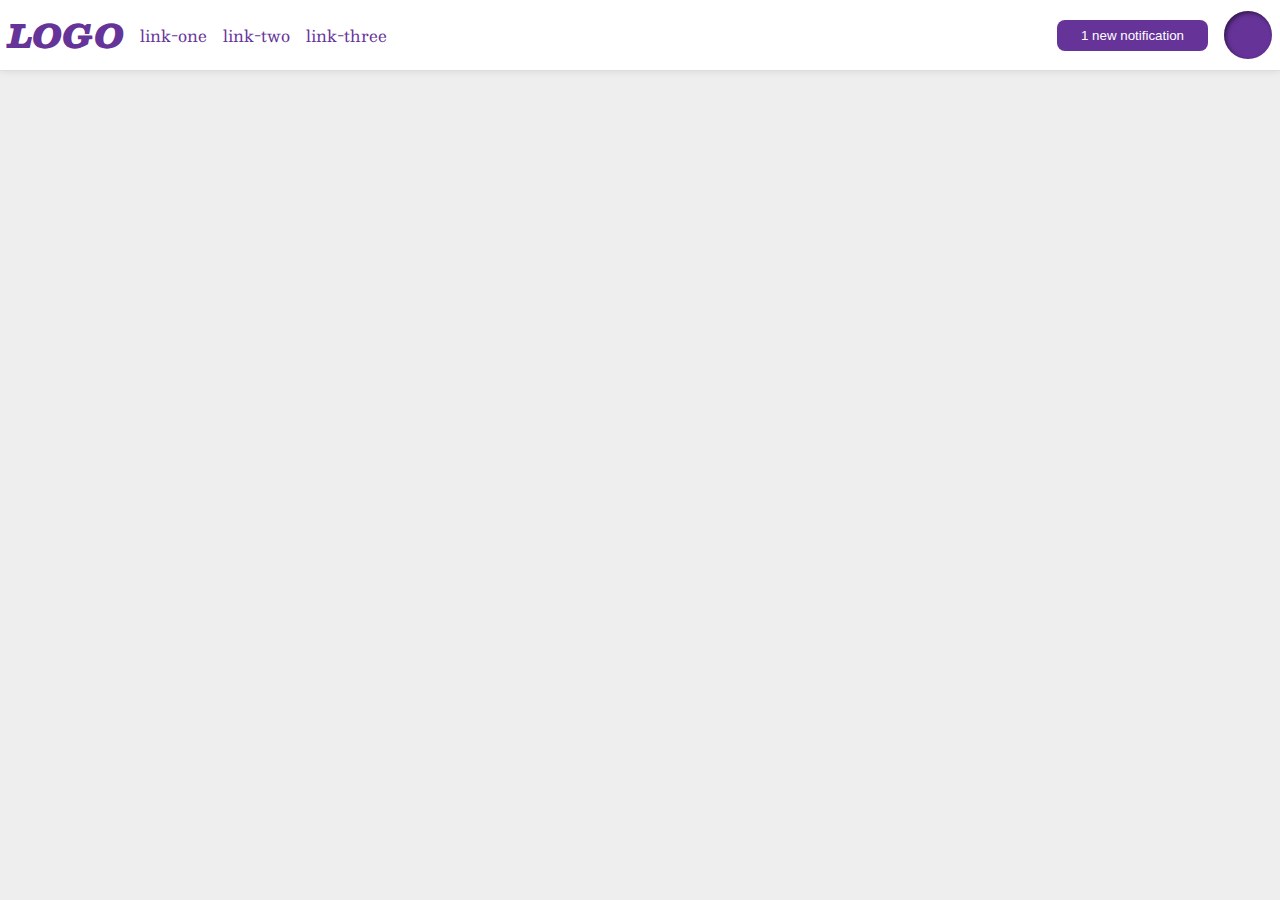
<file: flex/03-flex-header-2/index.html>
<!DOCTYPE html>
<html lang="en">
  <head>
    <meta charset="UTF-8">
    <meta http-equiv="X-UA-Compatible" content="IE=edge">
    <meta name="viewport" content="width=device-width, initial-scale=1.0">
    <title>Flex Header 2</title>
    <link rel="stylesheet" href="style.css">
  </head>
  <body>
    <div class="header">
      <div class="left-side">
        <div class="logo">
          LOGO
        </div>
        <ul class="links">
          <li><a href="https://google.com">link-one</a></li>
          <li><a href="https://google.com">link-two</a></li>
          <li><a href="https://google.com">link-three</a></li>
        </ul>
      </div>
        <div class="right-side">
          <button class="notifications">
            1 new notification
          </button>
          <div class="profile-image"></div>
        </div>
    </div>
  </body>
</html>
</file>
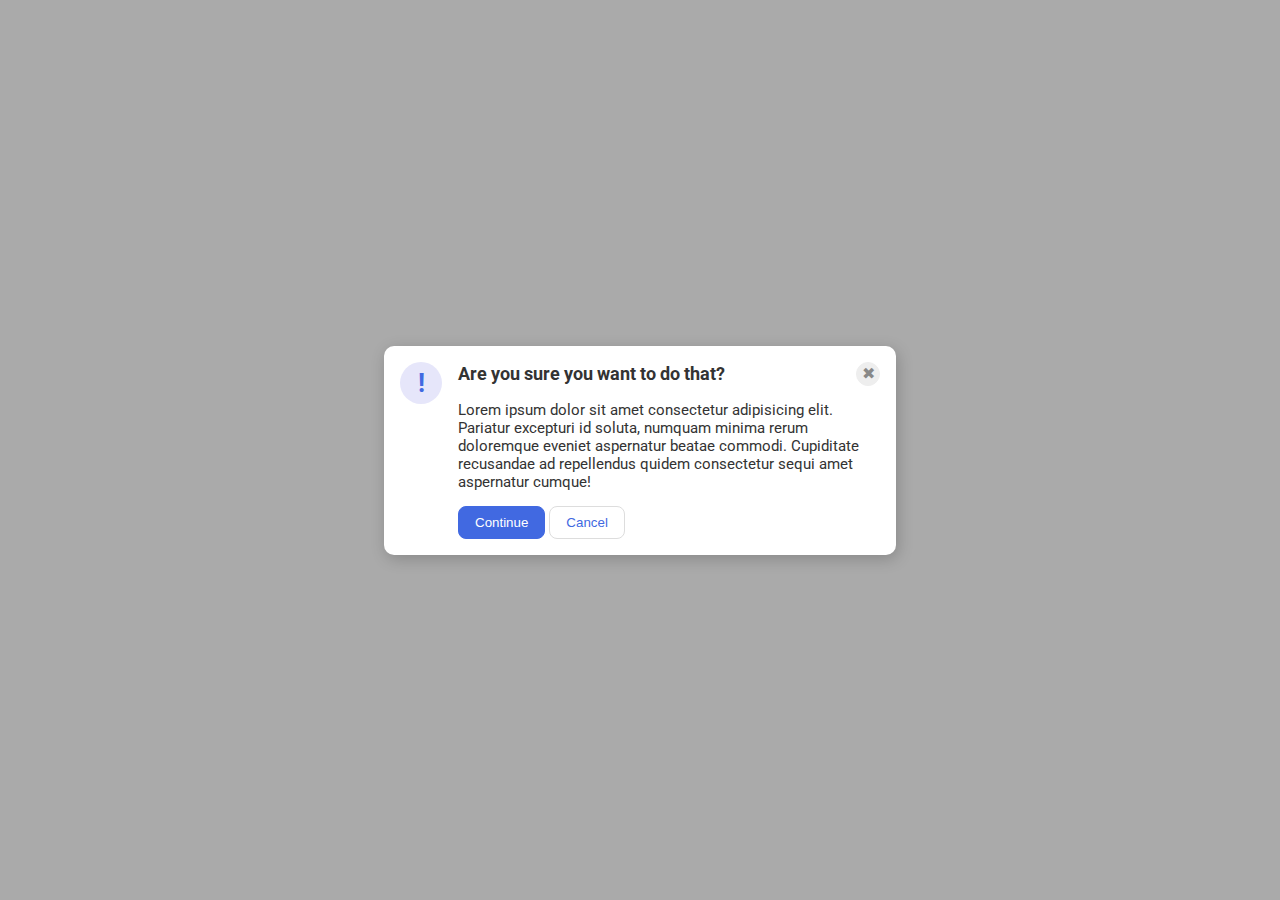
<file: flex/05-flex-modal/index.html>
<!DOCTYPE html>
<html lang="en">
  <head>
    <meta charset="UTF-8">
    <meta http-equiv="X-UA-Compatible" content="IE=edge">
    <meta name="viewport" content="width=device-width, initial-scale=1.0">
    <link rel="stylesheet" href="style.css">
    <title>Modal</title>
  </head>
  <body>
    <div class="modal">
      <div class="icon">!</div>
      <div class="middle-info">
          <div class="header">Are you sure you want to do that?
            <button class="close-button">✖</button>
          </div>
          <div class="text">Lorem ipsum dolor sit amet consectetur adipisicing elit. Pariatur excepturi id soluta, numquam minima rerum doloremque eveniet aspernatur beatae commodi. Cupiditate recusandae ad repellendus quidem consectetur sequi amet aspernatur cumque!</div>
          <div class="buttons">
            <button class="continue">Continue</button>
            <button class="cancel">Cancel</button>
          </div>
      </div>
    </div>
  </body>
</html>
</file>
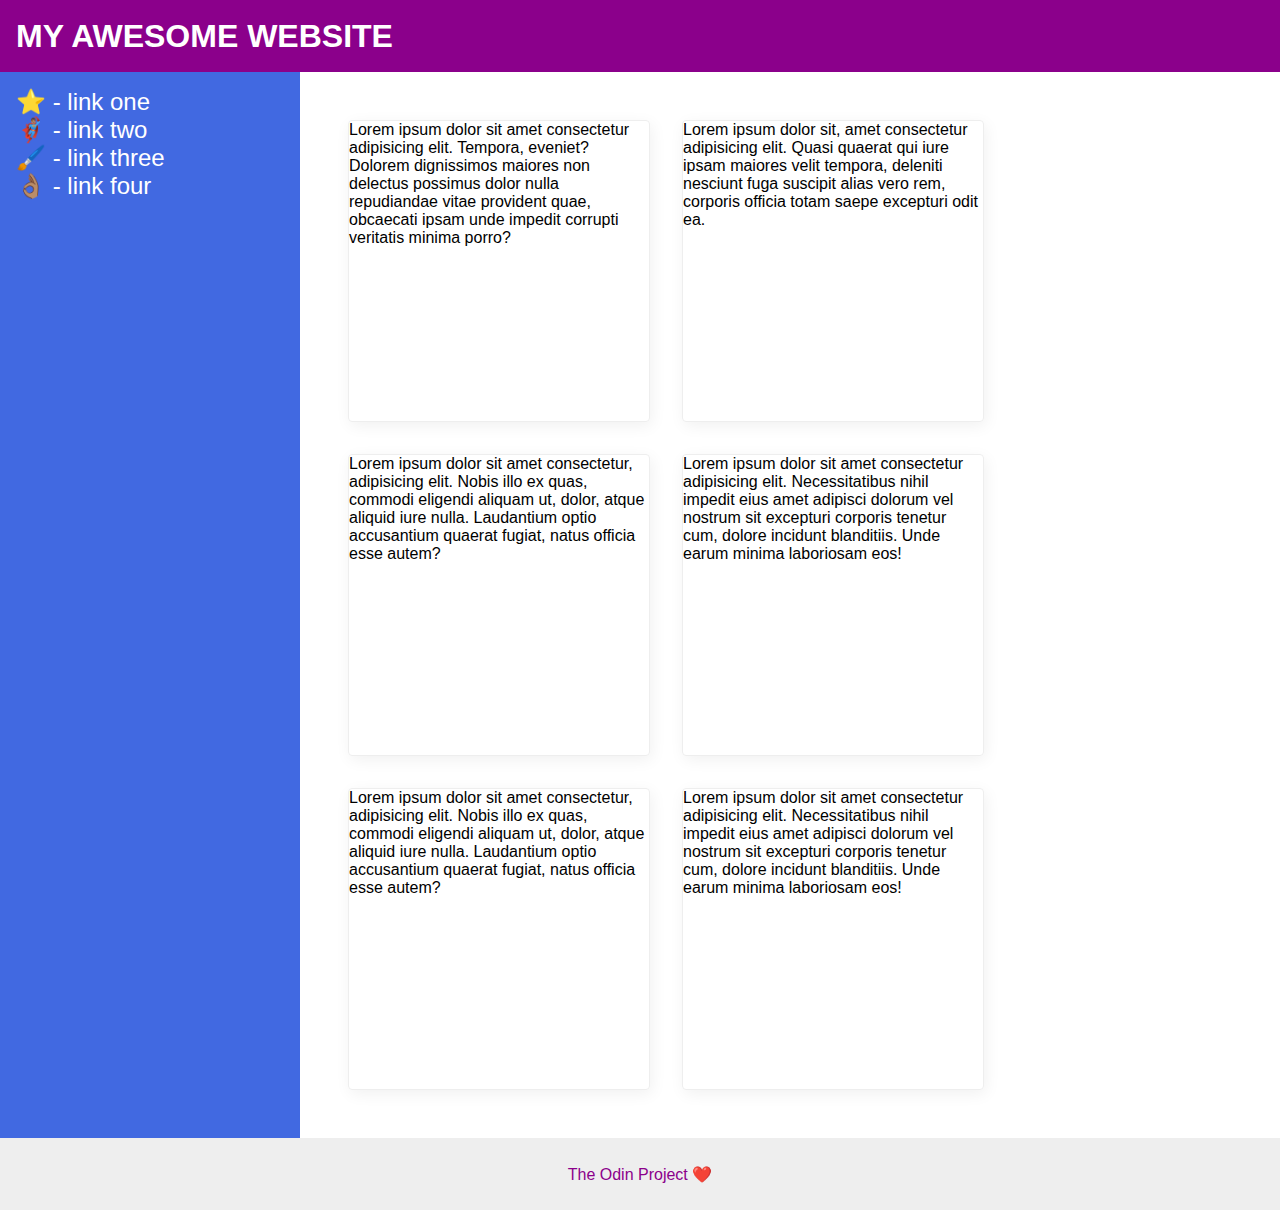
<file: flex/07-flex-layout-2/index.html>
<!DOCTYPE html>
<html lang="en">
  <head>
    <meta charset="UTF-8">
    <meta http-equiv="X-UA-Compatible" content="IE=edge">
    <meta name="viewport" content="width=device-width, initial-scale=1.0">
    <title>The Holy Grail</title>
    <link rel="stylesheet" href="style.css">
  </head>
  <body>
    <div class="header">
      MY AWESOME WEBSITE
    </div>
    <div class="content">
      <div class="sidebar">
        <ul>
          <li><a href="#">⭐ - link one</a></li>
          <li><a href="#">🦸🏽‍♂️ - link two</a></li>
          <li><a href="#">🖌️ - link three</a></li>
          <li><a href="#">👌🏽 - link four</a></li>
        </ul>
      </div>
      <div class="cards">
        <div class="card">Lorem ipsum dolor sit amet consectetur adipisicing elit. Tempora, eveniet? Dolorem dignissimos maiores non delectus possimus dolor nulla repudiandae vitae provident quae, obcaecati ipsam unde impedit corrupti veritatis minima porro?</div>
        <div class="card">Lorem ipsum dolor sit, amet consectetur adipisicing elit. Quasi quaerat qui iure ipsam maiores velit tempora, deleniti nesciunt fuga suscipit alias vero rem, corporis officia totam saepe excepturi odit ea.</div>
        <div class="card">Lorem ipsum dolor sit amet consectetur, adipisicing elit. Nobis illo ex quas, commodi eligendi aliquam ut, dolor, atque aliquid iure nulla. Laudantium optio accusantium quaerat fugiat, natus officia esse autem?</div>
        <div class="card">Lorem ipsum dolor sit amet consectetur adipisicing elit. Necessitatibus nihil impedit eius amet adipisci dolorum vel nostrum sit excepturi corporis tenetur cum, dolore incidunt blanditiis. Unde earum minima laboriosam eos!</div>
        <div class="card">Lorem ipsum dolor sit amet consectetur, adipisicing elit. Nobis illo ex quas, commodi eligendi aliquam ut, dolor, atque aliquid iure nulla. Laudantium optio accusantium quaerat fugiat, natus officia esse autem?</div>
        <div class="card">Lorem ipsum dolor sit amet consectetur adipisicing elit. Necessitatibus nihil impedit eius amet adipisci dolorum vel nostrum sit excepturi corporis tenetur cum, dolore incidunt blanditiis. Unde earum minima laboriosam eos!</div>
      </div>
    </div>
    <div class="footer">
      The Odin Project ❤️
    </div>
  </body>
</html>
</file>
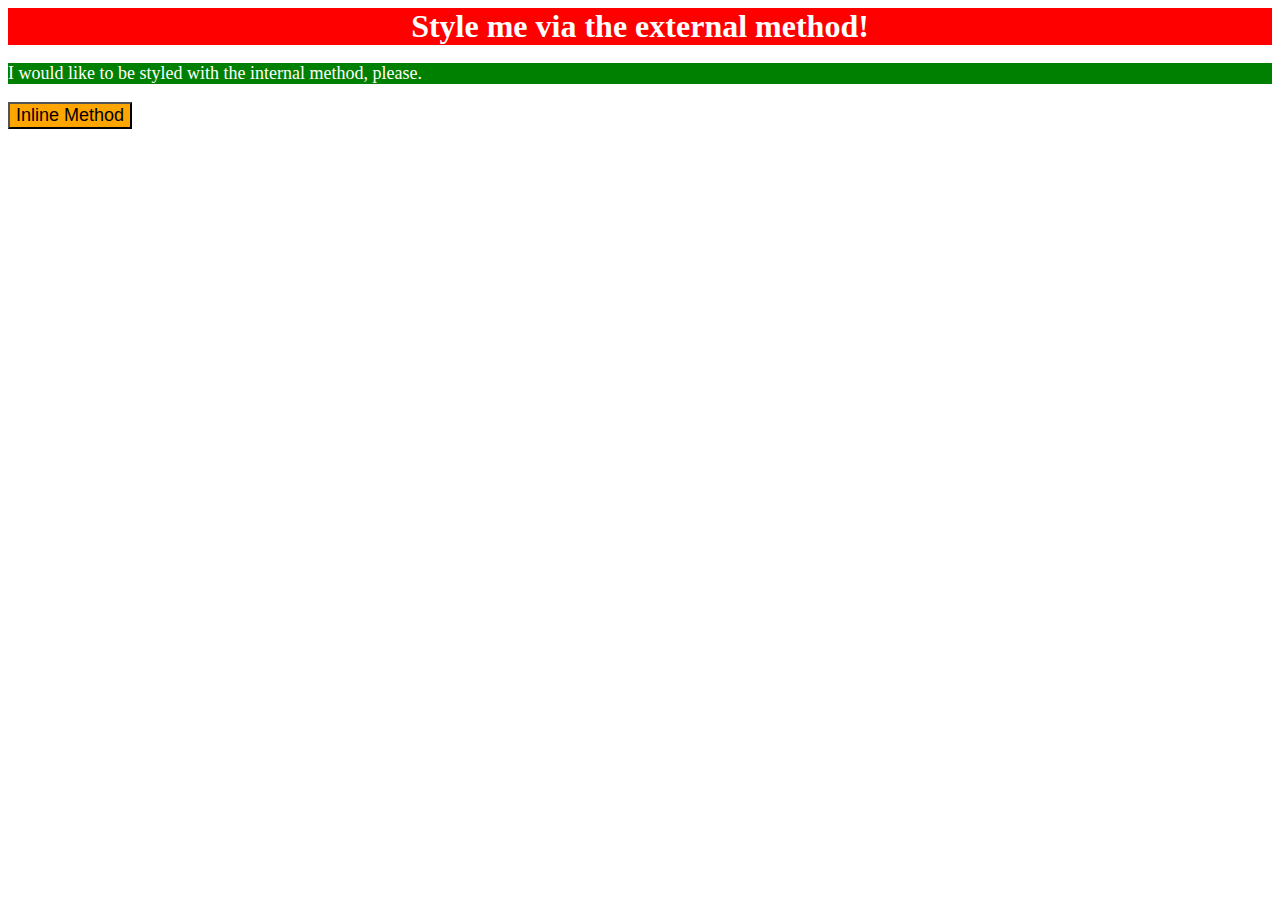
<file: foundations/01-css-methods/index.html>
<!DOCTYPE html>
<html lang="en">
  <head>
    <meta charset="UTF-8">
    <meta http-equiv="X-UA-Compatible" content="IE=edge">
    <meta name="viewport" content="width=device-width, initial-scale=1.0">
    <link rel = "stylesheet" href = "styles.css">
    <style>
      p {
        color: white;
        background-color: green;
        font-size: 18px;
      }
    </style>
    <title>Methods for Adding CSS</title>
  </head>
  <body>
    <div>Style me via the external method!</div>
    <p>I would like to be styled with the internal method, please.</p>
    <button style = "background-color: orange; font-size: 18px">Inline Method</button>
  </body>
</html>
</file>
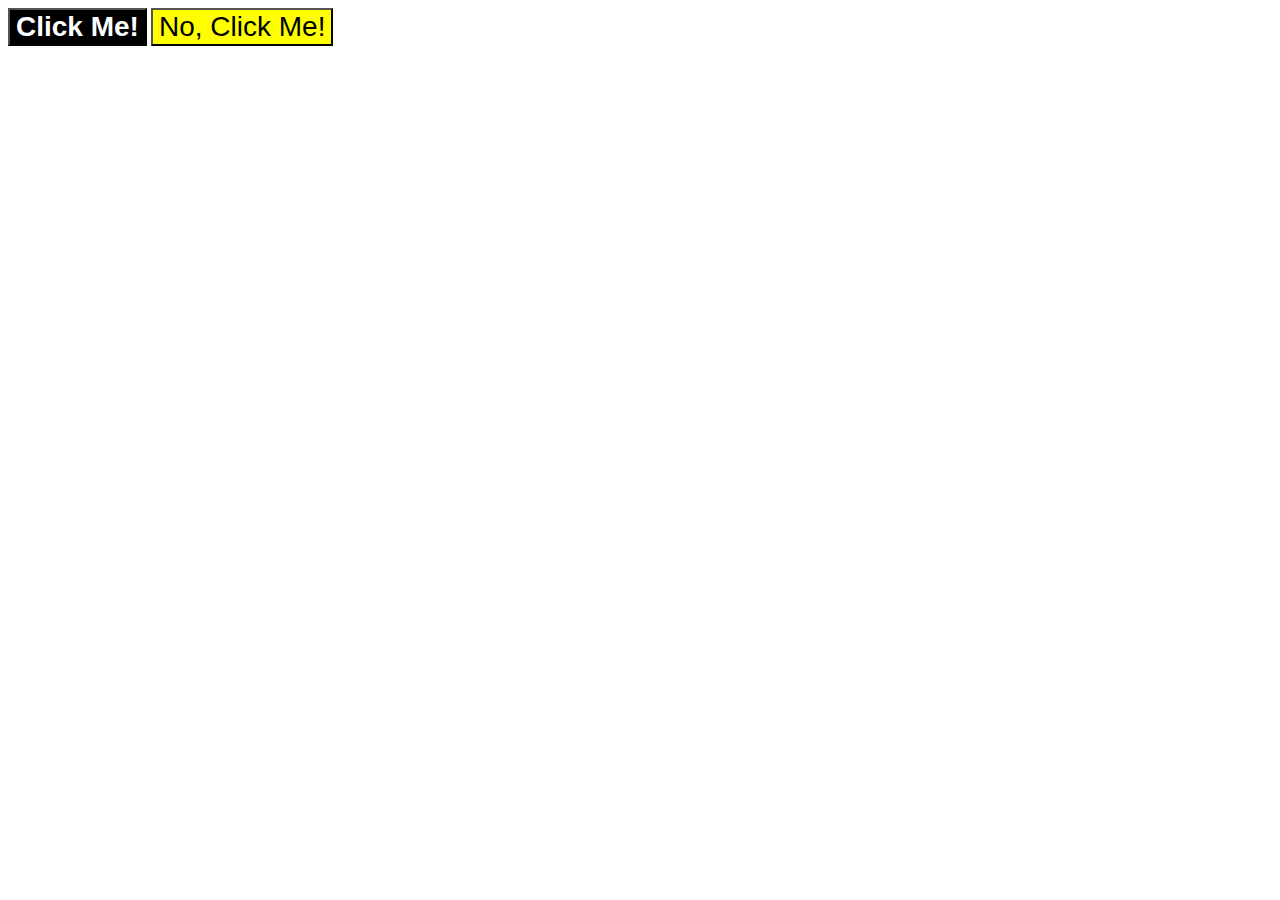
<file: foundations/03-grouping-selectors/index.html>
<!DOCTYPE html>
<html lang="en">
  <head>
    <meta charset="UTF-8">
    <meta http-equiv="X-UA-Compatible" content="IE=edge">
    <meta name="viewport" content="width=device-width, initial-scale=1.0">
    <title>Grouping Selectors</title>
    <link rel="stylesheet" href="style.css">
  </head>
  <body>
    <button class = "button1">Click Me!</button>
    <button class = "button2">No, Click Me!</button>
  </body>
</html>
</file>
<file: flex/03-flex-header-2/style.css>
/* this is some magical font-importing.  
you'll learn about it later. */
@import url('https://fonts.googleapis.com/css2?family=Besley:ital,wght@0,400;1,900&display=swap');

body {
  margin: 0;
  background: #eee;
  font-family: Besley, serif;
}

.header {
  background: white;
  border-bottom: 1px solid #ddd;
  box-shadow: 0 0 8px rgba(0,0,0,.1);
  display: flex;
  justify-content: space-between;
  padding: 8px;
}

.profile-image {
  background: rebeccapurple;
  box-shadow: inset 2px 2px 4px rgba(0,0,0,.5);
  border-radius: 50%;
  width: 48px;
  height: 48px;
}

.logo {
  color: rebeccapurple;
  font-size: 32px;
  font-weight: 900;
  font-style: italic;
}

button {
  border: none;
  border-radius: 8px;
  background: rebeccapurple;
  color: white;
  padding: 8px 24px;
}

a {
  /* this removes the line under our links */
  text-decoration: none;
  color: rebeccapurple;
}

ul {
  list-style-type: none;
  display: flex;
  padding: 0px;
  margin: 0px;
  gap: 16px;
}

.left-side, .right-side{
  gap: 16px;
  display: flex;
  justify-content: space-between;
  align-items: center;;
}
</file>
<file: flex/05-flex-modal/style.css>
@import url('https://fonts.googleapis.com/css2?family=Roboto:wght@400;700&display=swap');

html, body {
  height: 100%;
}

body {
  font-family: Roboto, sans-serif;
  margin: 0;
  background: #aaa;
  color: #333;
  /* I'll give you this one for free lol */
  display: flex;
  align-items: center;
  justify-content: center;
}

.modal {
  display: flex;
  background: white;
  width: 480px;
  border-radius: 10px;
  box-shadow: 2px 4px 16px rgba(0,0,0,.2);
  padding: 16px;
  gap: 16px;
}

.icon {
  color: royalblue;
  font-size: 26px;
  font-weight: 700;
  background: lavender;
  width: 42px;
  height: 42px;
  border-radius: 50%;
  display: flex;
  align-items: center;
  justify-content: center;
  flex-shrink: 0;
}

.close-button {
  background: #eee;
  border-radius: 50%;
  color: #888;
  font-weight: 400;
  font-size: 16px;
  height: 24px;
  width: 24px;
  display: flex;
  align-items: center;
  justify-content: center;
  border: 1px solid #eee;
  padding: 0;
}

button {
  cursor: pointer;
  padding: 8px 16px;
  border-radius: 8px;
}

button.continue {
  background: royalblue;
  border: 1px solid royalblue;
  color: white;
}

button.cancel {
  background: white;
  border: 1px solid #ddd;
  color: royalblue;
}

.middle-info{
  display: flex;
  flex-direction: column;
  gap: 15px;
}
.header{
  display: flex;
  align-items: center;
  justify-content: space-between;
  font-size: 18px;
  font-weight: 700;
}

.text{
  font-size: 15px;
}
</file>
<file: flex/07-flex-layout-2/style.css>
body {
  font-family: -apple-system, BlinkMacSystemFont, 'Segoe UI', Roboto, Oxygen, Ubuntu, Cantarell, 'Open Sans', 'Helvetica Neue', sans-serif;
  margin: 0;
  min-height: 100vh;
  display: flex;
  flex-direction: column;
}

ul{
  list-style: none;
  margin: 0px;
  padding: 0px;
  margin-bottom: 16px;
}

a:link{
  text-decoration: none;
  color: white;
  font-size: 24px;
}

.header {
  display: flex;
  height: 72px;
  background: darkmagenta;
  color: white;
  font-weight: 900;
  font-size: 32px;
  align-items: center;
  padding-left: 16px;;
  
}

.footer {
  display: flex;
  height: 72px;
  background: #eee;
  color: darkmagenta;
  justify-content: center;
  align-items: center;
}

.sidebar {
  width: 300px;
  background: royalblue;
  box-sizing: border-box;
  padding: 16px;
  flex-shrink: 0;
}

.card {
  border: 1px solid #eee;
  box-shadow: 2px 4px 16px rgba(0,0,0,.06);
  border-radius: 4px;
  width: 300px;
  height: 300px;
}

.content{
  display: flex;
  flex: 1;
}

.cards{
  display: flex;
  flex-wrap: wrap;
  padding: 48px;
  gap: 32px;
}
</file>
<file: foundations/01-css-methods/styles.css>
div {
    color: white;
    background-color: red;
    font-size: 32px;
    text-align: center;
    font-weight: bold;
}
</file>
<file: foundations/03-grouping-selectors/style.css>
.button1, .button2 {
    font-size: 28px;
    font-family: Helvetica, "Times New Roman", sans-serif
}

.button1 {
    color: white;
    background-color: black;
    font-weight: bold;
}

.button2 {
    background-color: yellow;
}
</file>
